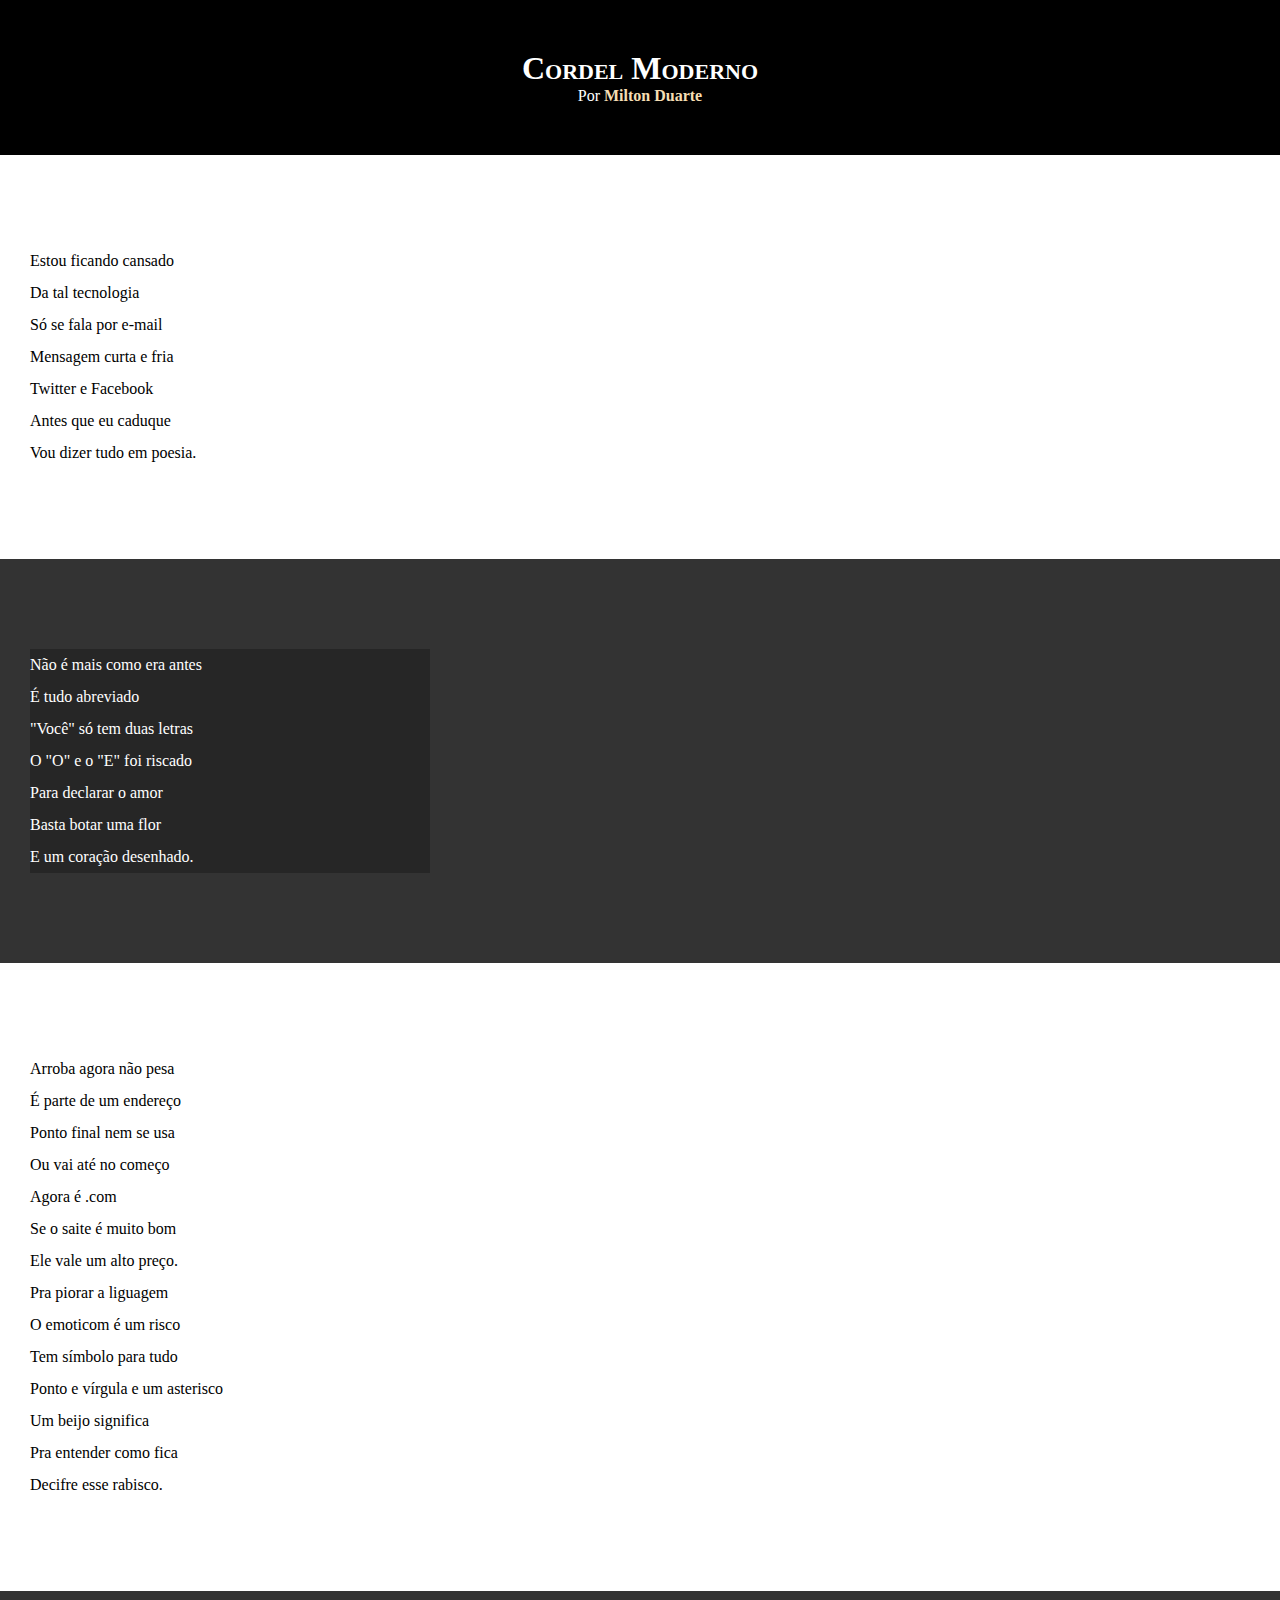
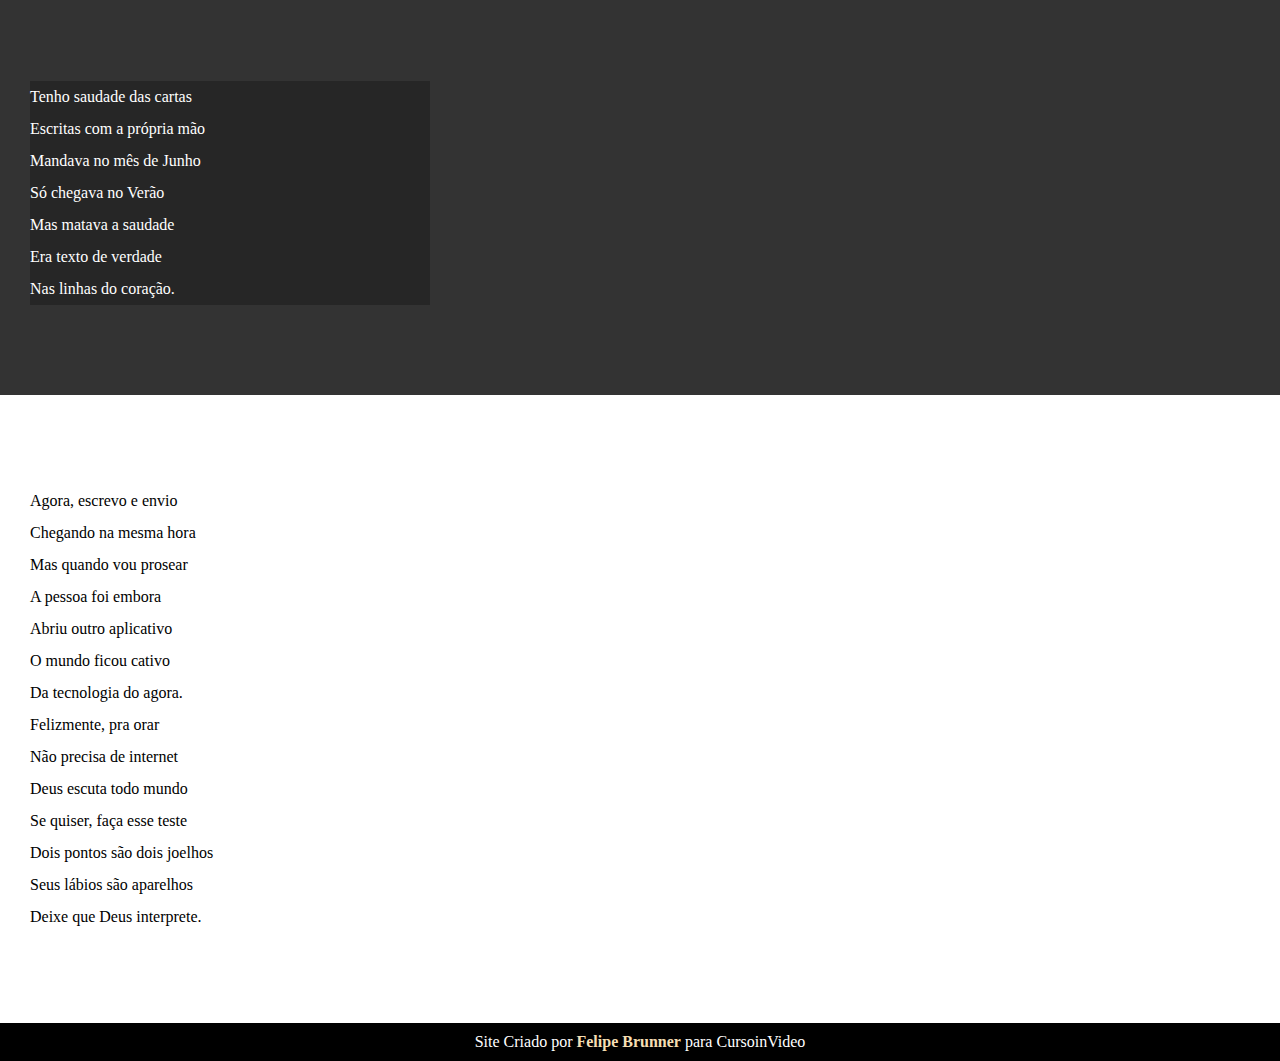
<file: d012/index.html>
<!DOCTYPE html>
<html lang="pt-br">
<head>
    <meta charset="UTF-8">
    <meta http-equiv="X-UA-Compatible" content="IE=edge">
    <meta name="viewport" content="width=device-width, initial-scale=1.0">
    <title>Cordel Moderno</title>
    <link rel="stylesheet" href="style.css">
</head>
<body>

    <header>
        <h1>Cordel Moderno</h1>
        <p>Por <a href="https://www.recantodasletras.com.br/poesias/3186743" target="_blank">Milton Duarte</a></p>
        
    </header>

    <section class="normal">
        <p>
            Estou ficando cansado <br>
            Da tal tecnologia <br>
            Só se fala por e-mail <br>
            Mensagem curta e fria <br>
            Twitter e Facebook <br>
            Antes que eu caduque <br>
            Vou dizer tudo em poesia. <br>
        </p>
    </section>

    

    <section class="imagem">
        <p>
            Não é mais como era antes <br>
            É tudo abreviado <br>
            "Você" só tem duas letras <br>
            O "O" e o "E" foi riscado <br>
            Para declarar o amor <br>
            Basta botar uma flor <br>
            E um coração desenhado.
        </p>
    </section>

    <section class="normal">
        <p>
            Arroba agora não pesa <br>
            É parte de um endereço <br>
            Ponto final nem se usa <br>
            Ou vai até no começo <br>
            Agora é .com <br>
            Se o saite é muito bom <br>
            Ele vale um alto preço.
        </p>

        <p>
            Pra piorar a liguagem <br>
            O emoticom é um risco <br>
            Tem símbolo para tudo <br>
            Ponto e vírgula e um asterisco <br>
            Um beijo significa <br>
            Pra entender como fica <br>
            Decifre esse rabisco.
        </p>
    </section>

    

    <section class="imagem">
        <p>
            Tenho saudade das cartas <br>
            Escritas com a própria mão <br>
            Mandava no mês de Junho <br>
            Só chegava no Verão <br>
            Mas matava a saudade <br>
            Era texto de verdade<br>
            Nas linhas do coração.
        </p>
    </section>

    

    <section class="normal">
        <p>
            Agora, escrevo e envio <br>
            Chegando na mesma hora <br>
            Mas quando vou prosear <br>
            A pessoa foi embora <br>
            Abriu outro aplicativo <br>
            O mundo ficou cativo <br>
            Da tecnologia do agora.
        </p>

        <p>
            Felizmente, pra orar <br>
            Não precisa de internet <br>
            Deus escuta todo mundo <br>
            Se quiser, faça esse teste <br>
            Dois pontos são dois joelhos <br>
            Seus lábios são aparelhos <br>
            Deixe que Deus interprete.
        </p>
    </section>

    <footer>
        <p>Site Criado por <a href="https://github.com/felipebrunner?tab=repositories" target="_blank">Felipe Brunner</a> para CursoinVideo</p>
    </footer>
        
    </body>
    </html>
</file>
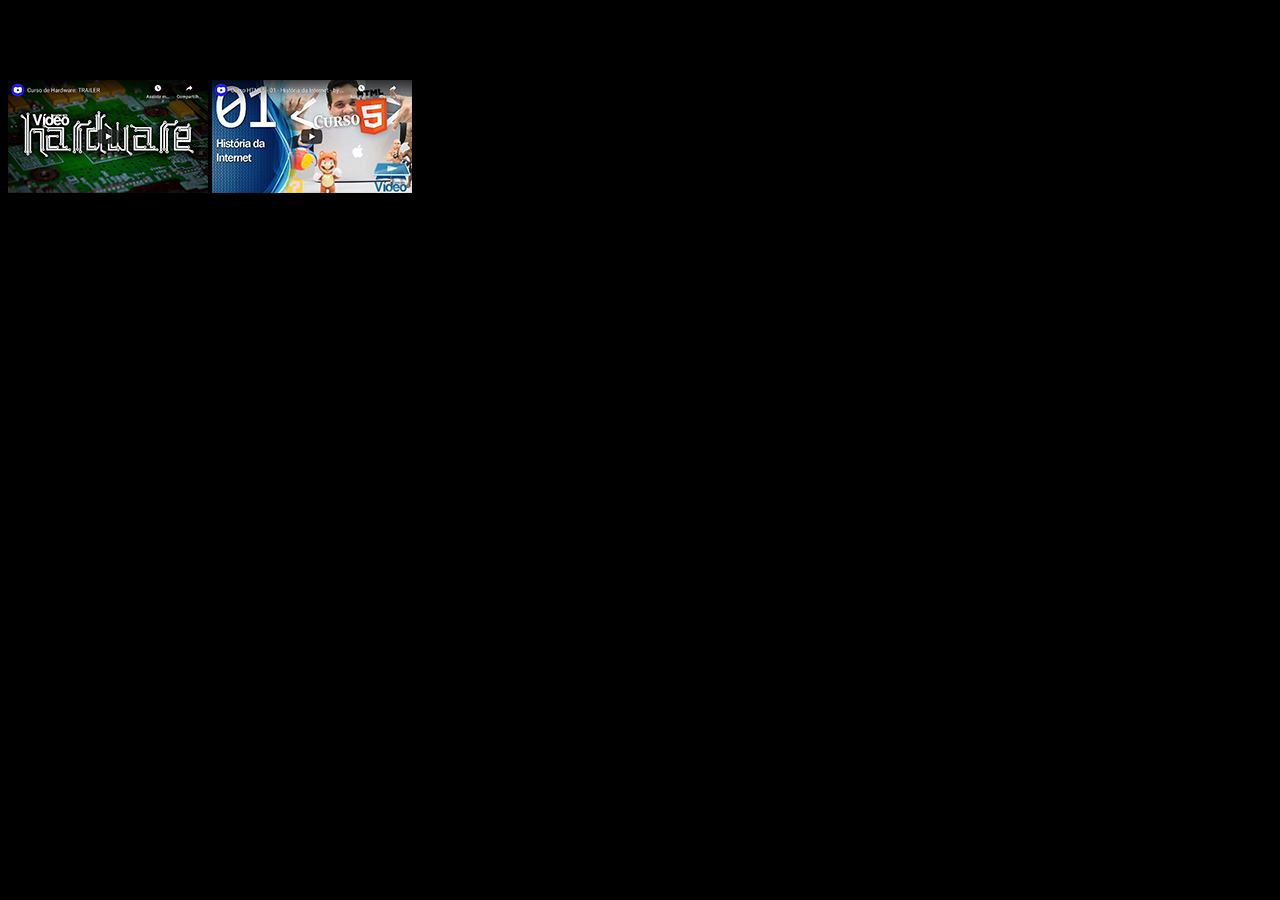
<file: desefaio-9/index.html>
<!DOCTYPE html>
<html lang="pt-br">
<head>
    <meta charset="UTF-8">
    <meta http-equiv="X-UA-Compatible" content="IE=edge">
    <meta name="viewport" content="width=device-width, initial-scale=1.0">
    <title>Vídeos</title>
</head>
<body style="background-color: black;" >
    <h1>Vídeos legais para assistir</h1>
    
    <a href="video-1.html" target="_blank"><img src="imagens/thumb-hardware.png" alt=""></a>

    <a href="video-2.html" target="_blank"><img src="imagens/thumb-html.png" alt=""></a>

    



</body>
</html>
</file>
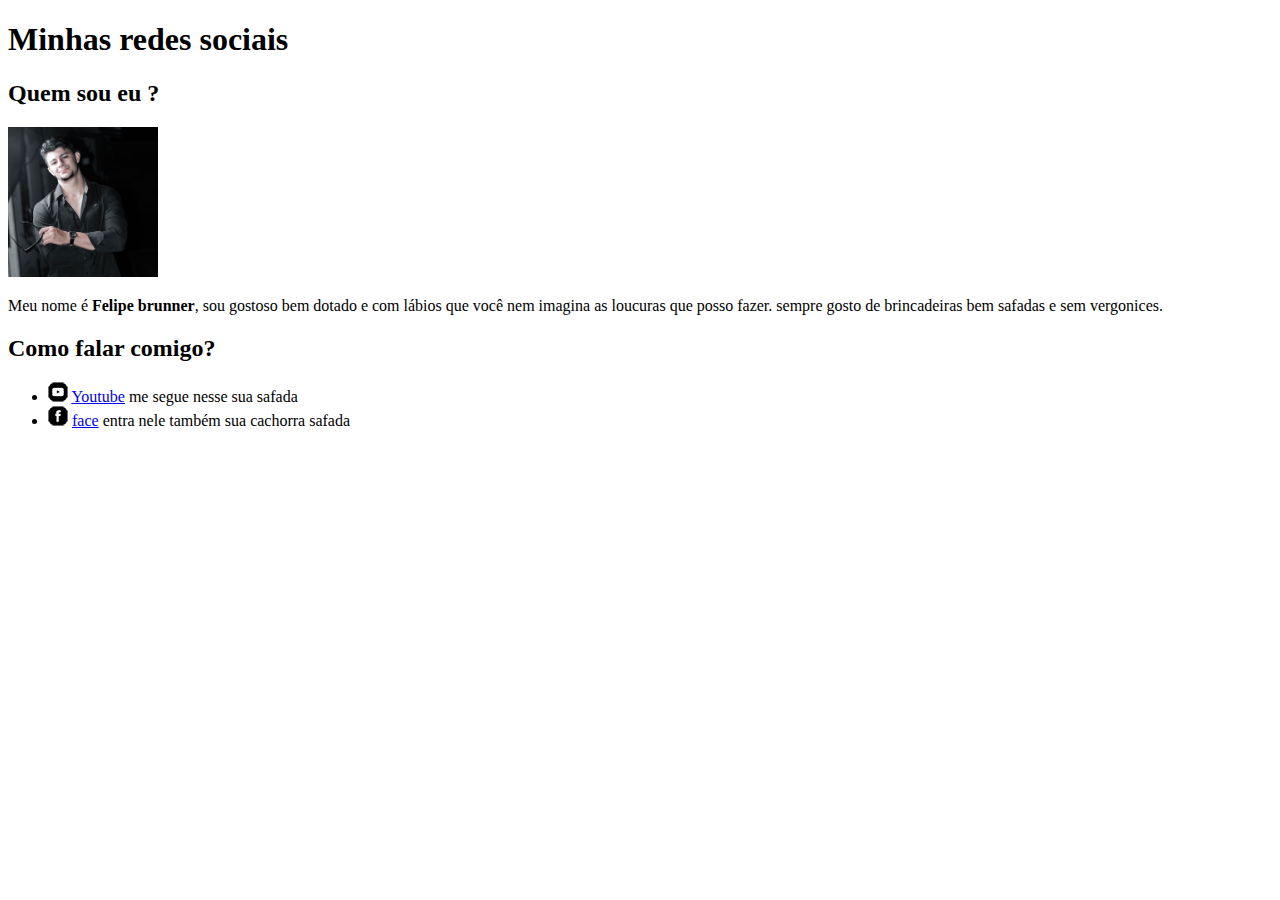
<file: Projeto desafio/01/index.html>
<!DOCTYPE html>
<html lang="pt-br">
<head>
    <meta charset="UTF-8">
    <meta http-equiv="X-UA-Compatible" content="IE=edge">
    <meta name="viewport" content="width=device-width, initial-scale=1.0">
    <title>Minhas redes sociais</title>
</head>
<body>
    <h1>Minhas redes sociais</h1>

    <h2>Quem sou eu ?</h2>

    <img src="perfil.jpg" width="150" height="150" alt="meu perfil">
    
    <p>Meu nome é <strong>Felipe brunner</strong>, sou gostoso bem dotado e com lábios que você nem imagina as loucuras que posso fazer.
    sempre gosto de brincadeiras bem safadas e sem vergonices.</p>

    <h2>Como falar comigo?</h2>

    <ul>
        <li> <img src="redes sociais/icone-youtube.png" alt=""> <a href="https://www.youtube.com/channel/UCAZIwksf39yP3w1woQDS8eg" target="_blank" rel="external" >Youtube</a> me segue nesse sua safada</li>

        <li> <img src="redes sociais/icone-facebook.png" alt="facebook"> <a href="https://www.facebook.com/felipe.brunner.3/" target="_blank" rel="external" >face</a> entra nele também sua cachorra safada</li>
    </ul>

</body>
</html>
</file>
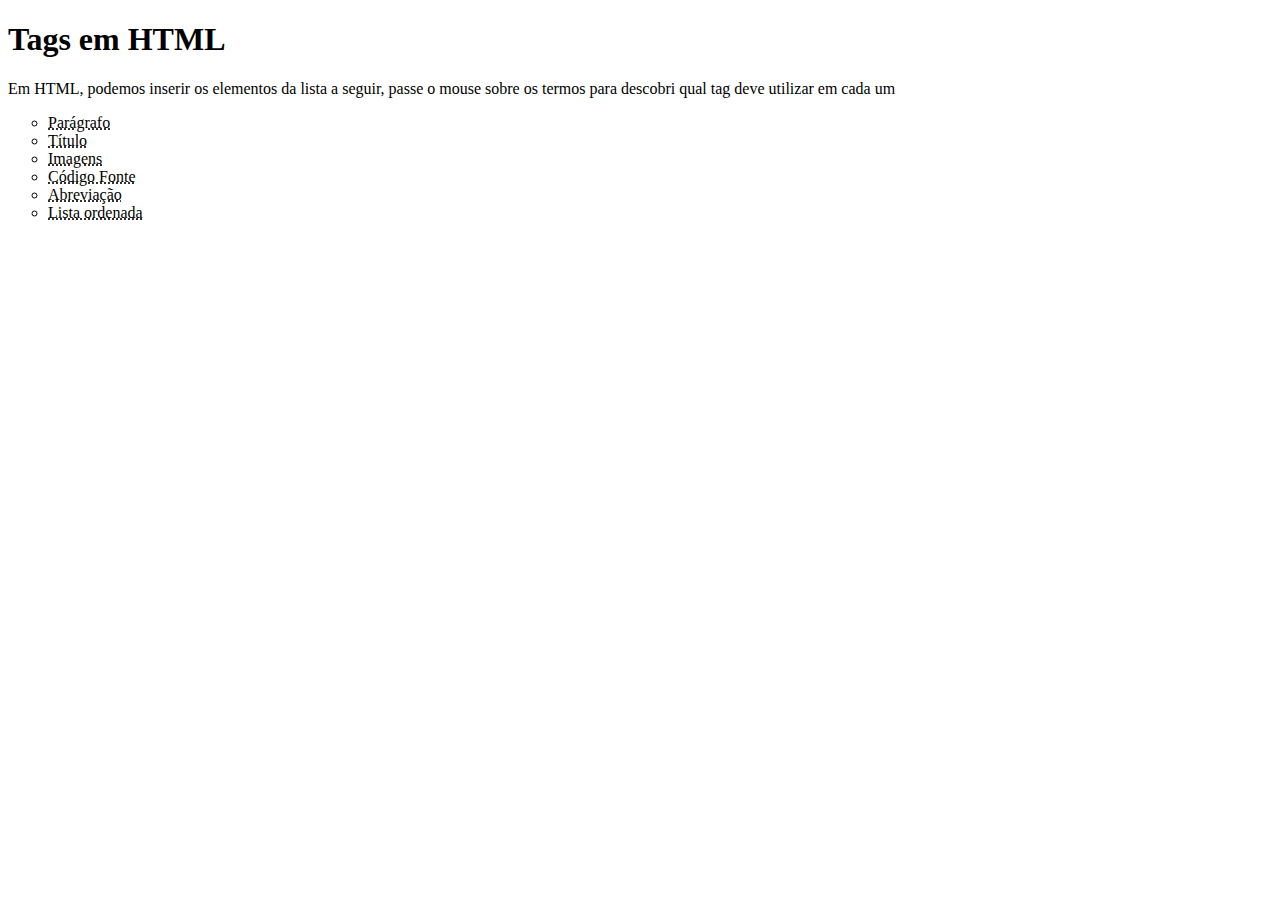
<file: Projeto desafio/02/index.html>
<!DOCTYPE html>
<html lang="pt-br">
<head>
    <meta charset="UTF-8">
    <meta http-equiv="X-UA-Compatible" content="IE=edge">
    <meta name="viewport" content="width=device-width, initial-scale=1.0">
    <title>desafio 02</title>
</head>
<body>
    <h1>Tags em HTML</h1>
    
    <p>Em HTML, podemos inserir os elementos da lista a seguir, passe o mouse sobre os termos para descobri qual tag deve utilizar em cada um

        <ul type="circle" >
            <li><abbr title="<p>">Parágrafo</abbr></li>
                
                <li><abbr title="<h1>">Título</abbr></li>
                    
                    <li><abbr title="<img src alt>">Imagens</abbr></li>
                   
                    <li><abbr title="<code>">Código Fonte</abbr></li>
                    
                    <li><abbr title="<abbr title=>">Abreviação</abbr></li>

                    <li><abbr title="<ol>">Lista ordenada</abbr></li>
        </ul>
    </p>
</body>
</html>
</file>
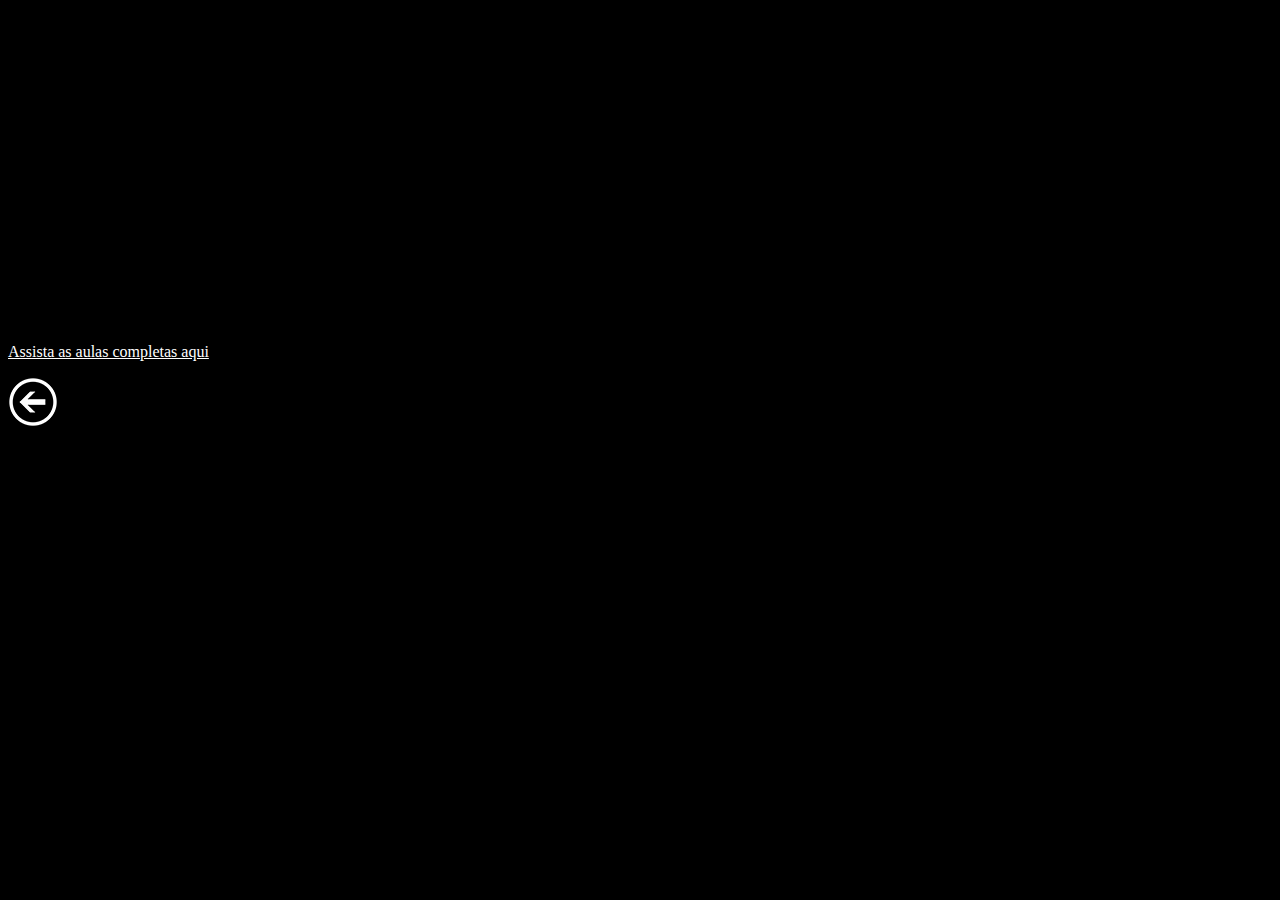
<file: desefaio-9/video-1.html>
<!DOCTYPE html>
<html lang="pt-br">
<head>
    <meta charset="UTF-8">
    <meta http-equiv="X-UA-Compatible" content="IE=edge">
    <meta name="viewport" content="width=device-width, initial-scale=1.0">
    <title>Vídeo 1</title>


</head>
<body style="background-color: black;" >
    <iframe width="560" height="315" src="https://www.youtube.com/embed/iT6E92Kt38o" title="YouTube video player" frameborder="0" allow="accelerometer; autoplay; clipboard-write; encrypted-media; gyroscope; picture-in-picture; web-share" allowfullscreen></iframe>

    <p>
        <a style="color: white; font-family: ar;" href="https://youtu.be/iT6E92Kt38o">Assista as aulas completas aqui</a>
    </p>
    
    <p><a href="index.html" target="_blank" rel="noopener noreferrer"> <img src="imagens/voltar.png" alt="voltar"> </a></p>


</body>
</html>
</file>
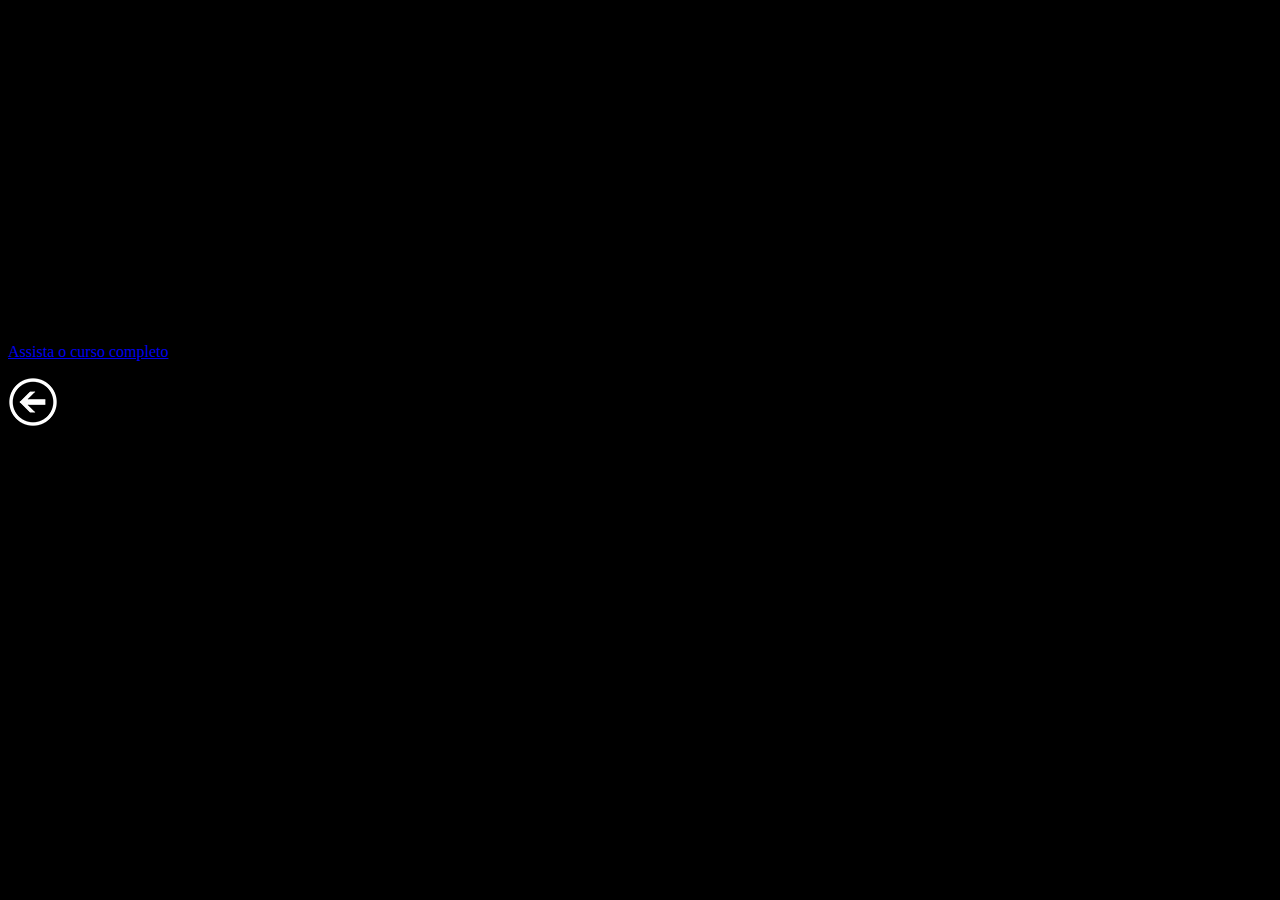
<file: desefaio-9/video-2.html>
<!DOCTYPE html>
<html lang="pt-br">
<head>
    <meta charset="UTF-8">
    <meta http-equiv="X-UA-Compatible" content="IE=edge">
    <meta name="viewport" content="width=device-width, initial-scale=1.0">
    <title>Vídeo 1</title>
    
    <style> body {background-color: black;} </style>

    <style> p {color: aliceblue;} </style>


</head>
<body>
    <iframe width="560" height="315" src="https://www.youtube.com/embed/zHKHMmEG9vE" title="YouTube video player" frameborder="0" allow="accelerometer; autoplay; clipboard-write; encrypted-media; gyroscope; picture-in-picture; web-share" allowfullscreen></iframe>

    <p>
        <st><a href="https://youtu.be/zHKHMmEG9vE"> Assista o curso completo</a></st>
    </p>
    
    <p><a href="index.html" target="_blank" rel="noopener noreferrer"> <img src="imagens/voltar.png" alt="voltar"> </a></p>


</body>
</html>
</file>
<file: d012/style.css>
@charset "UTF-8";

*{
    margin: 0px;
    padding: 0px;
}

html, body{
    min-height: 100%vh;
    background-color: darkgray;
}

header{
    background-color: black;
    color: white;
    text-align: center;

}

header>h1{
    padding-top: 50px;
    font-variant: small-caps;


    /* essa é para todas as letras seram caixa alta
    (text-transform: uppercase;) /**/
}

header>p{
    padding-bottom: 50px;
}

header a, footer a{
    color: wheat;
    text-decoration: none;
    font-weight: bolder;
}

header a:hover, footer a:hover{
    text-decoration: underline;
}

section{
    padding-top: 10vh;
    padding-bottom: 10vh;
    line-height: 2em;
    padding-left: 30px;
}

section.normal{
    background-color: white;
    color: black;
}

section.imagem{
    background-color:rgb(51, 51, 51);
    color: white;

}

section.imagem>p{
    width: 400px;
    background-color: rgb(0, 0, 0, 0.253);
    

}

footer{
    background-color: black;
    color: white;
    text-align: center;
    padding: 10px;
}
</file>
